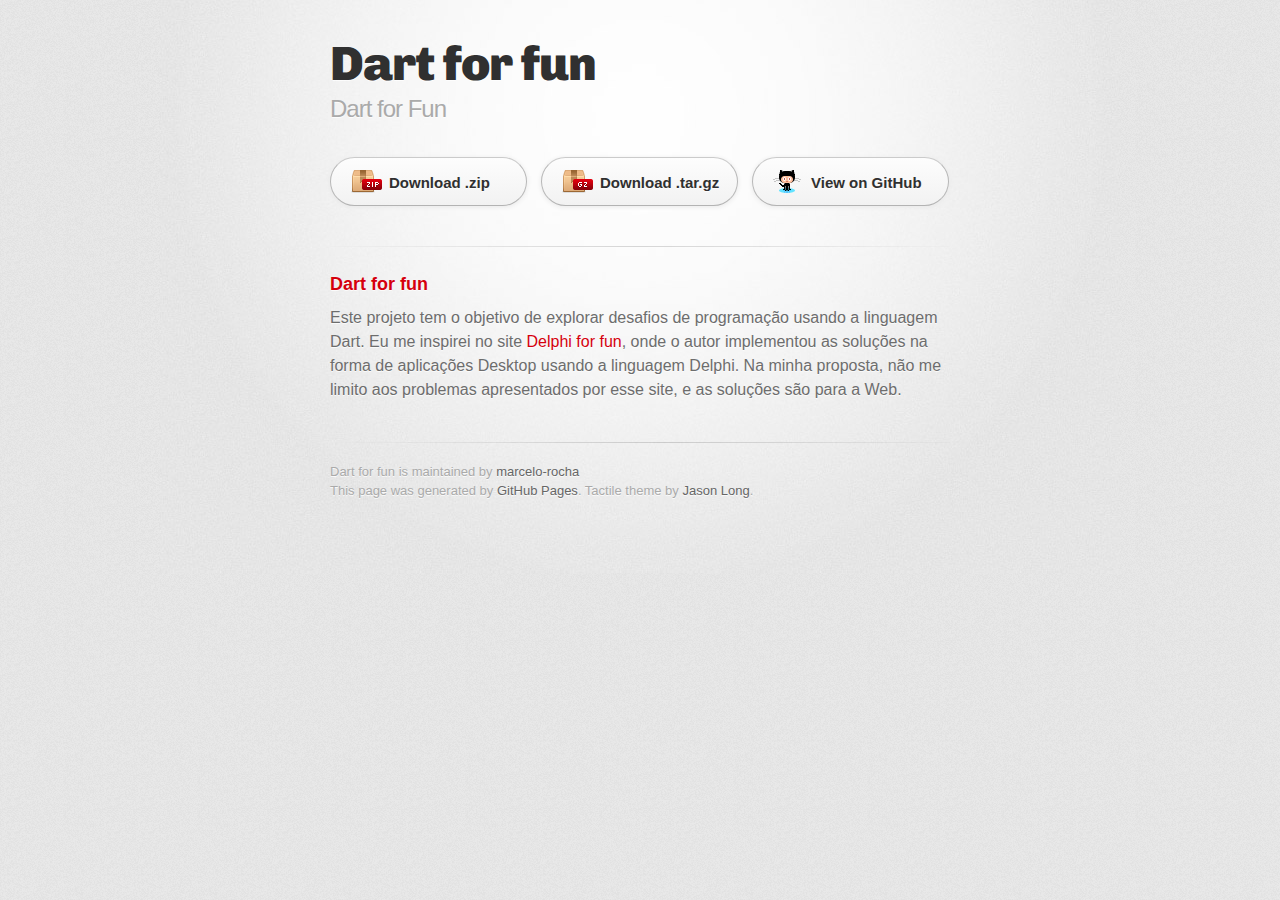
<file: index.html>
<!DOCTYPE html>
<html>
  <head>
    <meta charset='utf-8'>
    <meta http-equiv="X-UA-Compatible" content="chrome=1">
    <link href='https://fonts.googleapis.com/css?family=Chivo:900' rel='stylesheet' type='text/css'>
    <link rel="stylesheet" type="text/css" href="stylesheets/stylesheet.css" media="screen">
    <link rel="stylesheet" type="text/css" href="stylesheets/github-dark.css" media="screen">
    <link rel="stylesheet" type="text/css" href="stylesheets/print.css" media="print">
    <!--[if lt IE 9]>
    <script src="//html5shiv.googlecode.com/svn/trunk/html5.js"></script>
    <![endif]-->
    <title>Dart for fun by marcelo-rocha</title>
  </head>

  <body>
    <div id="container">
      <div class="inner">

        <header>
          <h1>Dart for fun</h1>
          <h2>Dart for Fun</h2>
        </header>

        <section id="downloads" class="clearfix">
          <a href="https://github.com/marcelo-rocha/dartforfun/zipball/master" id="download-zip" class="button"><span>Download .zip</span></a>
          <a href="https://github.com/marcelo-rocha/dartforfun/tarball/master" id="download-tar-gz" class="button"><span>Download .tar.gz</span></a>
          <a href="https://github.com/marcelo-rocha/dartforfun" id="view-on-github" class="button"><span>View on GitHub</span></a>
        </section>

        <hr>

        <section id="main_content">
          <h3>
<a id="dart-for-fun" class="anchor" href="#dart-for-fun" aria-hidden="true"><span aria-hidden="true" class="octicon octicon-link"></span></a>Dart for fun</h3>

<p>Este projeto tem o objetivo de explorar desafios de programação usando a linguagem Dart. Eu me inspirei no site <a href="http://www.delphiforfun.org/">Delphi for fun</a>, onde o autor implementou as soluções na forma de aplicações Desktop usando a linguagem Delphi. Na minha proposta, não me limito aos problemas apresentados por esse site, e as soluções são para a Web.</p>
        </section>

        <footer>
          Dart for fun is maintained by <a href="https://github.com/marcelo-rocha">marcelo-rocha</a><br>
          This page was generated by <a href="https://pages.github.com">GitHub Pages</a>. Tactile theme by <a href="https://twitter.com/jasonlong">Jason Long</a>.
        </footer>

        
      </div>
    </div>
  </body>
</html>
</file>
<file: stylesheets/github-dark.css>
/*
   Copyright 2014 GitHub Inc.

   Licensed under the Apache License, Version 2.0 (the "License");
   you may not use this file except in compliance with the License.
   You may obtain a copy of the License at

       http://www.apache.org/licenses/LICENSE-2.0

   Unless required by applicable law or agreed to in writing, software
   distributed under the License is distributed on an "AS IS" BASIS,
   WITHOUT WARRANTIES OR CONDITIONS OF ANY KIND, either express or implied.
   See the License for the specific language governing permissions and
   limitations under the License.

*/

.pl-c /* comment */ {
  color: #969896;
}

.pl-c1      /* constant, markup.raw, meta.diff.header, meta.module-reference, meta.property-name, support, support.constant, support.variable, variable.other.constant */,
.pl-s .pl-v /* string variable */ {
  color: #0099cd;
}

.pl-e  /* entity */,
.pl-en /* entity.name */ {
  color: #9774cb;
}

.pl-s .pl-s1 /* string source */,
.pl-smi      /* storage.modifier.import, storage.modifier.package, storage.type.java, variable.other, variable.parameter.function */ {
  color: #ddd;
}

.pl-ent /* entity.name.tag */ {
  color: #7bcc72;
}

.pl-k /* keyword, storage, storage.type */ {
  color: #cc2372;
}

.pl-pds              /* punctuation.definition.string, string.regexp.character-class */,
.pl-s                /* string */,
.pl-s .pl-pse .pl-s1 /* string punctuation.section.embedded source */,
.pl-sr               /* string.regexp */,
.pl-sr .pl-cce       /* string.regexp constant.character.escape */,
.pl-sr .pl-sra       /* string.regexp string.regexp.arbitrary-repitition */,
.pl-sr .pl-sre       /* string.regexp source.ruby.embedded */ {
  color: #3c66e2;
}

.pl-v /* variable */ {
  color: #fb8764;
}

.pl-id /* invalid.deprecated */ {
  color: #e63525;
}

.pl-ii /* invalid.illegal */ {
  background-color: #e63525;
  color: #f8f8f8;
}

.pl-sr .pl-cce /* string.regexp constant.character.escape */ {
  color: #7bcc72;
  font-weight: bold;
}

.pl-ml /* markup.list */ {
  color: #c26b2b;
}

.pl-mh        /* markup.heading */,
.pl-mh .pl-en /* markup.heading entity.name */,
.pl-ms        /* meta.separator */ {
  color: #264ec5;
  font-weight: bold;
}

.pl-mq /* markup.quote */ {
  color: #00acac;
}

.pl-mi /* markup.italic */ {
  color: #ddd;
  font-style: italic;
}

.pl-mb /* markup.bold */ {
  color: #ddd;
  font-weight: bold;
}

.pl-md /* markup.deleted, meta.diff.header.from-file */ {
  background-color: #ffecec;
  color: #bd2c00;
}

.pl-mi1 /* markup.inserted, meta.diff.header.to-file */ {
  background-color: #eaffea;
  color: #55a532;
}

.pl-mdr /* meta.diff.range */ {
  color: #9774cb;
  font-weight: bold;
}

.pl-mo /* meta.output */ {
  color: #264ec5;
}
</file>
<file: stylesheets/print.css>
html, body, div, span, applet, object, iframe,
h1, h2, h3, h4, h5, h6, p, blockquote, pre,
a, abbr, acronym, address, big, cite, code,
del, dfn, em, img, ins, kbd, q, s, samp,
small, strike, strong, sub, sup, tt, var,
b, u, i, center,
dl, dt, dd, ol, ul, li,
fieldset, form, label, legend,
table, caption, tbody, tfoot, thead, tr, th, td,
article, aside, canvas, details, embed,
figure, figcaption, footer, header, hgroup,
menu, nav, output, ruby, section, summary,
time, mark, audio, video {
  padding: 0;
  margin: 0;
  font: inherit;
  font-size: 100%;
  vertical-align: baseline;
  border: 0;
}
/* HTML5 display-role reset for older browsers */
article, aside, details, figcaption, figure,
footer, header, hgroup, menu, nav, section {
  display: block;
}
body {
  line-height: 1;
}
ol, ul {
  list-style: none;
}
blockquote, q {
  quotes: none;
}
blockquote:before, blockquote:after,
q:before, q:after {
  content: '';
  content: none;
}
table {
  border-spacing: 0;
  border-collapse: collapse;
}
body {
  font-family: 'Helvetica Neue', Helvetica, Arial, serif;
  font-size: 13px;
  line-height: 1.5;
  color: #000;
}

a {
  font-weight: bold;
  color: #d5000d;
}

header {
  padding-top: 35px;
  padding-bottom: 10px;
}

header h1 {
  font-size: 48px;
  font-weight: bold;
  line-height: 1.2;
  color: #303030;
  letter-spacing: -1px;
}

header h2 {
  font-size: 24px;
  font-weight: normal;
  line-height: 1.3;
  color: #aaa;
  letter-spacing: -1px;
}
#downloads {
  display: none;
}
#main_content {
  padding-top: 20px;
}

code, pre {
  margin-bottom: 30px;
  font-family: Monaco, "Bitstream Vera Sans Mono", "Lucida Console", Terminal;
  font-size: 12px;
  color: #222;
}

code {
  padding: 0 3px;
}

pre {
  padding: 20px;
  overflow: auto;
  border: solid 1px #ddd;
}
pre code {
  padding: 0;
}

ul, ol, dl {
  margin-bottom: 20px;
}


/* COMMON STYLES */

table {
  width: 100%;
  border: 1px solid #ebebeb;
}

th {
  font-weight: 500;
}

td {
  font-weight: 300;
  text-align: center;
  border: 1px solid #ebebeb;
}

form {
  padding: 20px;
  background: #f2f2f2;

}


/* GENERAL ELEMENT TYPE STYLES */

h1 {
  font-size: 2.8em;
}

h2 {
  margin-bottom: 8px;
  font-size: 22px;
  font-weight: bold;
  color: #303030;
}

h3 {
  margin-bottom: 8px;
  font-size: 18px;
  font-weight: bold;
  color: #d5000d;
}

h4 {
  font-size: 16px;
  font-weight: bold;
  color: #303030;
}

h5 {
  font-size: 1em;
  color: #303030;
}

h6 {
  font-size: .8em;
  color: #303030;
}

p {
  margin-bottom: 20px;
  font-weight: 300;
}

a {
  text-decoration: none;
}

p a {
  font-weight: 400;
}

blockquote {
  padding: 0 0 0 30px;
  margin-bottom: 20px;
  font-size: 1.6em;
  border-left: 10px solid #e9e9e9;
}

ul li {
  list-style-position: inside;
  list-style: disc;
  padding-left: 20px;
}

ol li {
  list-style-position: inside;
  list-style: decimal;
  padding-left: 3px;
}

dl dd {
  font-style: italic;
  font-weight: 100;
}

footer {
  padding-top: 20px;
  padding-bottom: 30px;
  margin-top: 40px;
  font-size: 13px;
  color: #aaa;
}

footer a {
  color: #666;
}

/* MISC */
.clearfix:after {
  display: block;
  height: 0;
  clear: both;
  visibility: hidden;
  content: '.';
}

.clearfix {display: inline-block;}
* html .clearfix {height: 1%;}
.clearfix {display: block;}
</file>
<file: stylesheets/stylesheet.css>
/* http://meyerweb.com/eric/tools/css/reset/
   v2.0 | 20110126
   License: none (public domain)
*/
html, body, div, span, applet, object, iframe,
h1, h2, h3, h4, h5, h6, p, blockquote, pre,
a, abbr, acronym, address, big, cite, code,
del, dfn, em, img, ins, kbd, q, s, samp,
small, strike, strong, sub, sup, tt, var,
b, u, i, center,
dl, dt, dd, ol, ul, li,
fieldset, form, label, legend,
table, caption, tbody, tfoot, thead, tr, th, td,
article, aside, canvas, details, embed,
figure, figcaption, footer, header, hgroup,
menu, nav, output, ruby, section, summary,
time, mark, audio, video {
	padding: 0;
	margin: 0;
	font: inherit;
	font-size: 100%;
	vertical-align: baseline;
	border: 0;
}
/* HTML5 display-role reset for older browsers */
article, aside, details, figcaption, figure,
footer, header, hgroup, menu, nav, section {
	display: block;
}
body {
	line-height: 1;
}
ol, ul {
	list-style: none;
}
blockquote, q {
	quotes: none;
}
blockquote:before, blockquote:after,
q:before, q:after {
	content: '';
	content: none;
}
table {
	border-spacing: 0;
	border-collapse: collapse;
}

/* LAYOUT STYLES */
body {
  font-family: 'Helvetica Neue', Helvetica, Arial, serif;
  font-size: 1em;
  line-height: 1.5;
  color: #6d6d6d;
  text-shadow: 0 1px 0 rgba(255, 255, 255, 0.8);
  background: #e7e7e7 url(../images/body-bg.png) 0 0 repeat;
}

a {
  color: #d5000d;
}
a:hover {
  color: #c5000c;
}

header {
  padding-top: 35px;
  padding-bottom: 25px;
}

header h1 {
  font-family: 'Chivo', 'Helvetica Neue', Helvetica, Arial, serif;
  font-size: 48px; font-weight: 900;
  line-height: 1.2;
  color: #303030;
  letter-spacing: -1px;
}

header h2 {
  font-size: 24px;
  font-weight: normal;
  line-height: 1.3;
  color: #aaa;
  letter-spacing: -1px;
}

#container {
  min-height: 595px;
  background: transparent url(../images/highlight-bg.jpg) 50% 0 no-repeat;
}

.inner {
  width: 620px;
  margin: 0 auto;
}

#container .inner img {
  max-width: 100%;
}

#downloads {
  margin-bottom: 40px;
}

a.button {
  display: block;
  float: left;
  width: 179px;
  padding: 12px 8px 12px 8px;
  margin-right: 14px;
  font-size: 15px;
  font-weight: bold;
  line-height: 25px;
  color: #303030;
  background: #fdfdfd; /* Old browsers */
  background: -moz-linear-gradient(top,  #fdfdfd 0%, #f2f2f2 100%); /* FF3.6+ */
  background: -webkit-gradient(linear, left top, left bottom, color-stop(0%,#fdfdfd), color-stop(100%,#f2f2f2)); /* Chrome,Safari4+ */
  background: -webkit-linear-gradient(top,  #fdfdfd 0%,#f2f2f2 100%); /* Chrome10+,Safari5.1+ */
  background: -o-linear-gradient(top,  #fdfdfd 0%,#f2f2f2 100%); /* Opera 11.10+ */
  background: -ms-linear-gradient(top,  #fdfdfd 0%,#f2f2f2 100%); /* IE10+ */
  background: linear-gradient(top,  #fdfdfd 0%,#f2f2f2 100%); /* W3C */
  filter: progid:DXImageTransform.Microsoft.gradient( startColorstr='#fdfdfd', endColorstr='#f2f2f2',GradientType=0 ); /* IE6-9 */
  border-top: solid 1px #cbcbcb;
  border-right: solid 1px #b7b7b7;
  border-bottom: solid 1px #b3b3b3;
  border-left: solid 1px #b7b7b7;
  border-radius: 30px;
  -webkit-box-shadow: 10px 10px 5px #888;
  -moz-box-shadow: 10px 10px 5px #888;
  box-shadow: 0px 1px 5px #e8e8e8;
  -moz-border-radius: 30px;
  -webkit-border-radius: 30px;
}
a.button:hover {
  background: #fafafa; /* Old browsers */
  background: -moz-linear-gradient(top,  #fdfdfd 0%, #f6f6f6 100%); /* FF3.6+ */
  background: -webkit-gradient(linear, left top, left bottom, color-stop(0%,#fdfdfd), color-stop(100%,#f6f6f6)); /* Chrome,Safari4+ */
  background: -webkit-linear-gradient(top,  #fdfdfd 0%,#f6f6f6 100%); /* Chrome10+,Safari5.1+ */
  background: -o-linear-gradient(top,  #fdfdfd 0%,#f6f6f6 100%); /* Opera 11.10+ */
  background: -ms-linear-gradient(top,  #fdfdfd 0%,#f6f6f6 100%); /* IE10+ */
  background: linear-gradient(top,  #fdfdfd 0%,#f6f6f6, 100%); /* W3C */
  filter: progid:DXImageTransform.Microsoft.gradient( startColorstr='#fdfdfd', endColorstr='#f6f6f6',GradientType=0 ); /* IE6-9 */
  border-top: solid 1px #b7b7b7;
  border-right: solid 1px #b3b3b3;
  border-bottom: solid 1px #b3b3b3;
  border-left: solid 1px #b3b3b3;
}

a.button span {
  display: block;
  height: 23px;
  padding-left: 50px;
}

#download-zip span {
  background: transparent url(../images/zip-icon.png) 12px 50% no-repeat;
}
#download-tar-gz span {
  background: transparent url(../images/tar-gz-icon.png) 12px 50% no-repeat;
}
#view-on-github span {
  background: transparent url(../images/octocat-icon.png) 12px 50% no-repeat;
}
#view-on-github {
  margin-right: 0;
}

code, pre {
  margin-bottom: 30px;
  font-family: Monaco, "Bitstream Vera Sans Mono", "Lucida Console", Terminal;
  font-size: 14px;
  color: #222;
}

code {
  padding: 0 3px;
  background-color: #f2f2f2;
  border: solid 1px #ddd;
}

pre {
  padding: 20px;
  overflow: auto;
  color: #f2f2f2;
  text-shadow: none;
  background: #303030;
}
pre code {
  padding: 0;
  color: #f2f2f2;
  background-color: #303030;
  border: none;
}

ul, ol, dl {
  margin-bottom: 20px;
}


/* COMMON STYLES */

hr {
  height: 1px;
  padding-bottom: 1em;
  margin-top: 1em;
  line-height: 1px;
  background: transparent url('../images/hr.png') 50% 0 no-repeat;
  border: none;
}

strong {
  font-weight: bold;
}

em {
  font-style: italic;
}

table {
  width: 100%;
  border: 1px solid #ebebeb;
}

th {
  font-weight: 500;
}

td {
  font-weight: 300;
  text-align: center;
  border: 1px solid #ebebeb;
}

form {
  padding: 20px;
  background: #f2f2f2;

}


/* GENERAL ELEMENT TYPE STYLES */

h1 {
  font-size: 32px;
}

h2 {
  margin-bottom: 8px;
  font-size: 22px;
  font-weight: bold;
  color: #303030;
}

h3 {
  margin-bottom: 8px;
  font-size: 18px;
  font-weight: bold;
  color: #d5000d;
}

h4 {
  font-size: 16px;
  font-weight: bold;
  color: #303030;
}

h5 {
  font-size: 1em;
  color: #303030;
}

h6 {
  font-size: .8em;
  color: #303030;
}

p {
  margin-bottom: 20px;
  font-weight: 300;
}

a {
  text-decoration: none;
}

p a {
  font-weight: 400;
}

blockquote {
  padding: 0 0 0 30px;
  margin-bottom: 20px;
  font-size: 1.6em;
  border-left: 10px solid #e9e9e9;
}

ul li {
  list-style-position: inside;
  list-style: disc;
  padding-left: 20px;
}

ol li {
  list-style-position: inside;
  list-style: decimal;
  padding-left: 3px;
}

dl dt {
  color: #303030;
}

footer {
  padding-top: 20px;
  padding-bottom: 30px;
  margin-top: 40px;
  font-size: 13px;
  color: #aaa;
  background: transparent url('../images/hr.png') 0 0 no-repeat;
}

footer a {
  color: #666;
}
footer a:hover {
  color: #444;
}

/* MISC */
.clearfix:after {
  display: block;
  height: 0;
  clear: both;
  visibility: hidden;
  content: '.';
}

.clearfix {display: inline-block;}
* html .clearfix {height: 1%;}
.clearfix {display: block;}

/* #Media Queries
================================================== */

/* Smaller than standard 960 (devices and browsers) */
@media only screen and (max-width: 959px) { }

/* Tablet Portrait size to standard 960 (devices and browsers) */
@media only screen and (min-width: 768px) and (max-width: 959px) { }

/* All Mobile Sizes (devices and browser) */
@media only screen and (max-width: 767px) {
  header {
    padding-top: 10px;
    padding-bottom: 10px;
  }
  #downloads {
    margin-bottom: 25px;
  }
  #download-zip, #download-tar-gz {
    display: none;
  }
  .inner {
    width: 94%;
    margin: 0 auto;
  }
}

/* Mobile Landscape Size to Tablet Portrait (devices and browsers) */
@media only screen and (min-width: 480px) and (max-width: 767px) { }

/* Mobile Portrait Size to Mobile Landscape Size (devices and browsers) */
@media only screen and (max-width: 479px) { }
</file>
